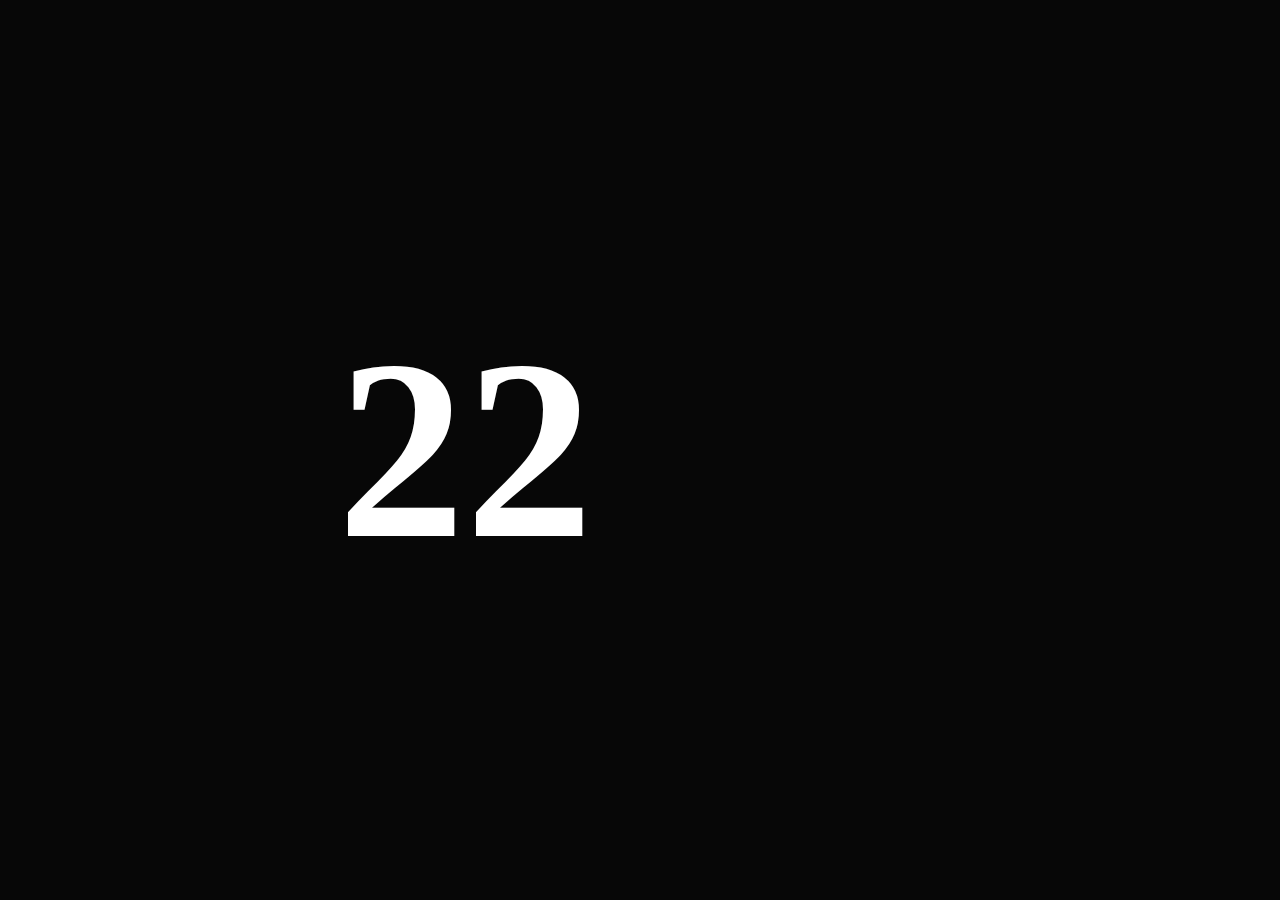
<file: Compteur/index.html>
<!DOCTYPE html>
<html lang="fr">
<head>
    <meta charset="UTF-8">
    <meta http-equiv="X-UA-Compatible" content="IE=edge">
    <meta name="viewport" content="width=device-width, initial-scale=1.0">
    <title>Compteur</title>
    <link rel="stylesheet" href="style.css">
</head>
<body>
    <div class="preloader">
        <div class="counter">0</div>
        <p class="text-counter">C'est la moyenne de féminicide en France depuis 2016 
    </div>
    <script src="https://code.jquery.com/jquery-3.4.1.min.js"></script>
    <script type="text/javascript"></script>
    <script src="script.js"></script>
</body>
</html>
</file>
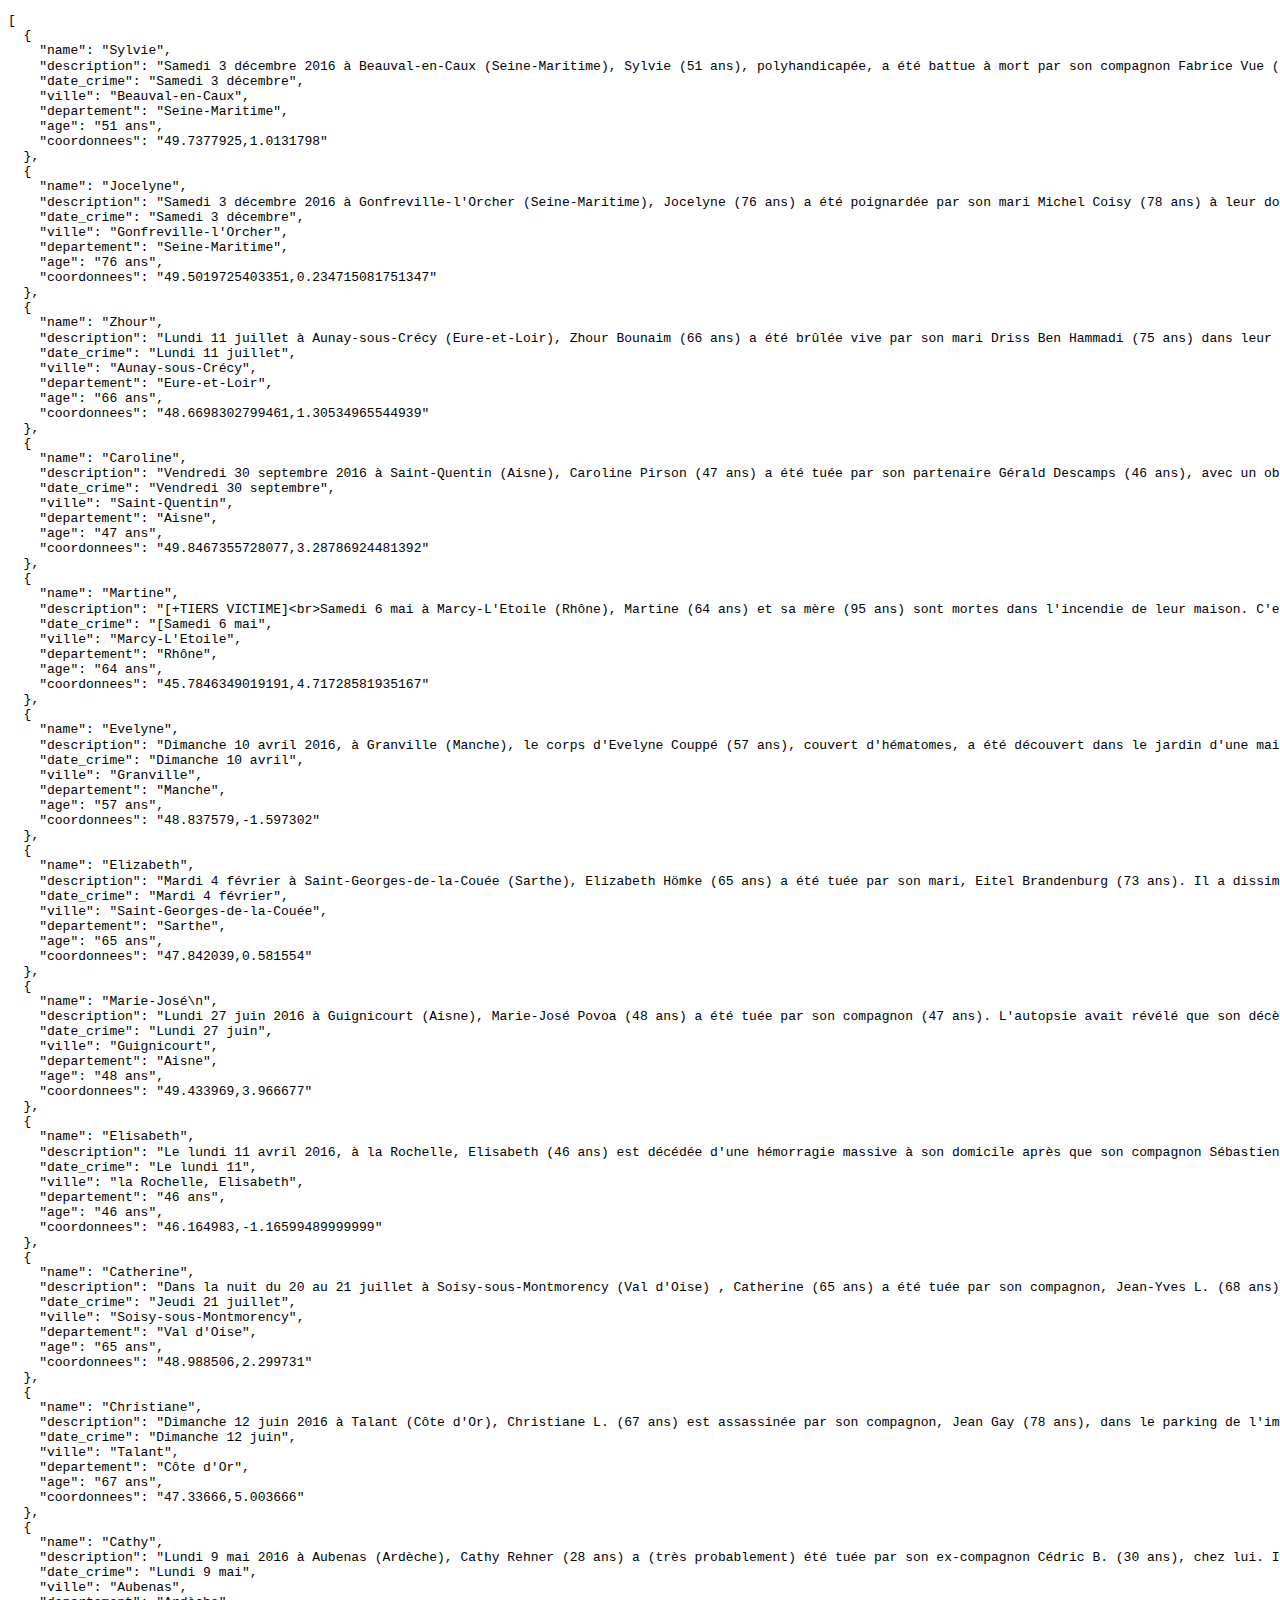
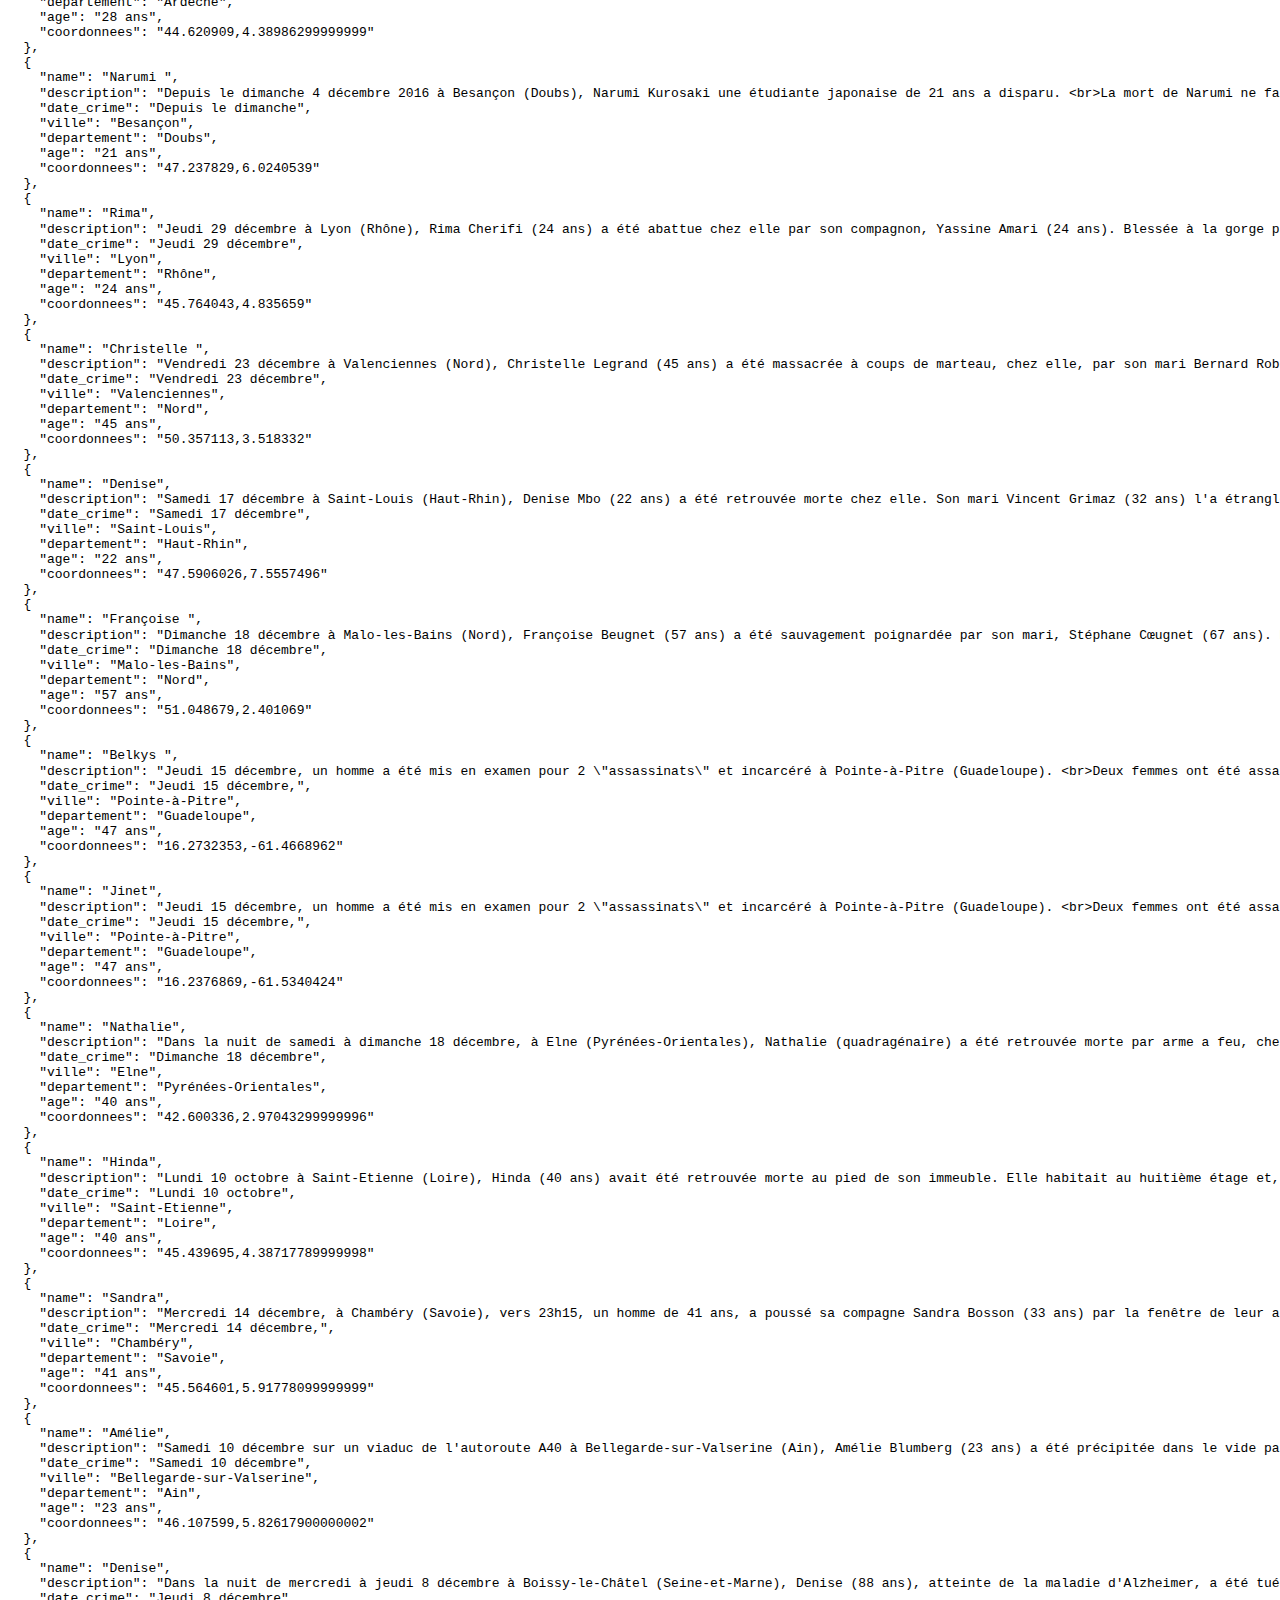
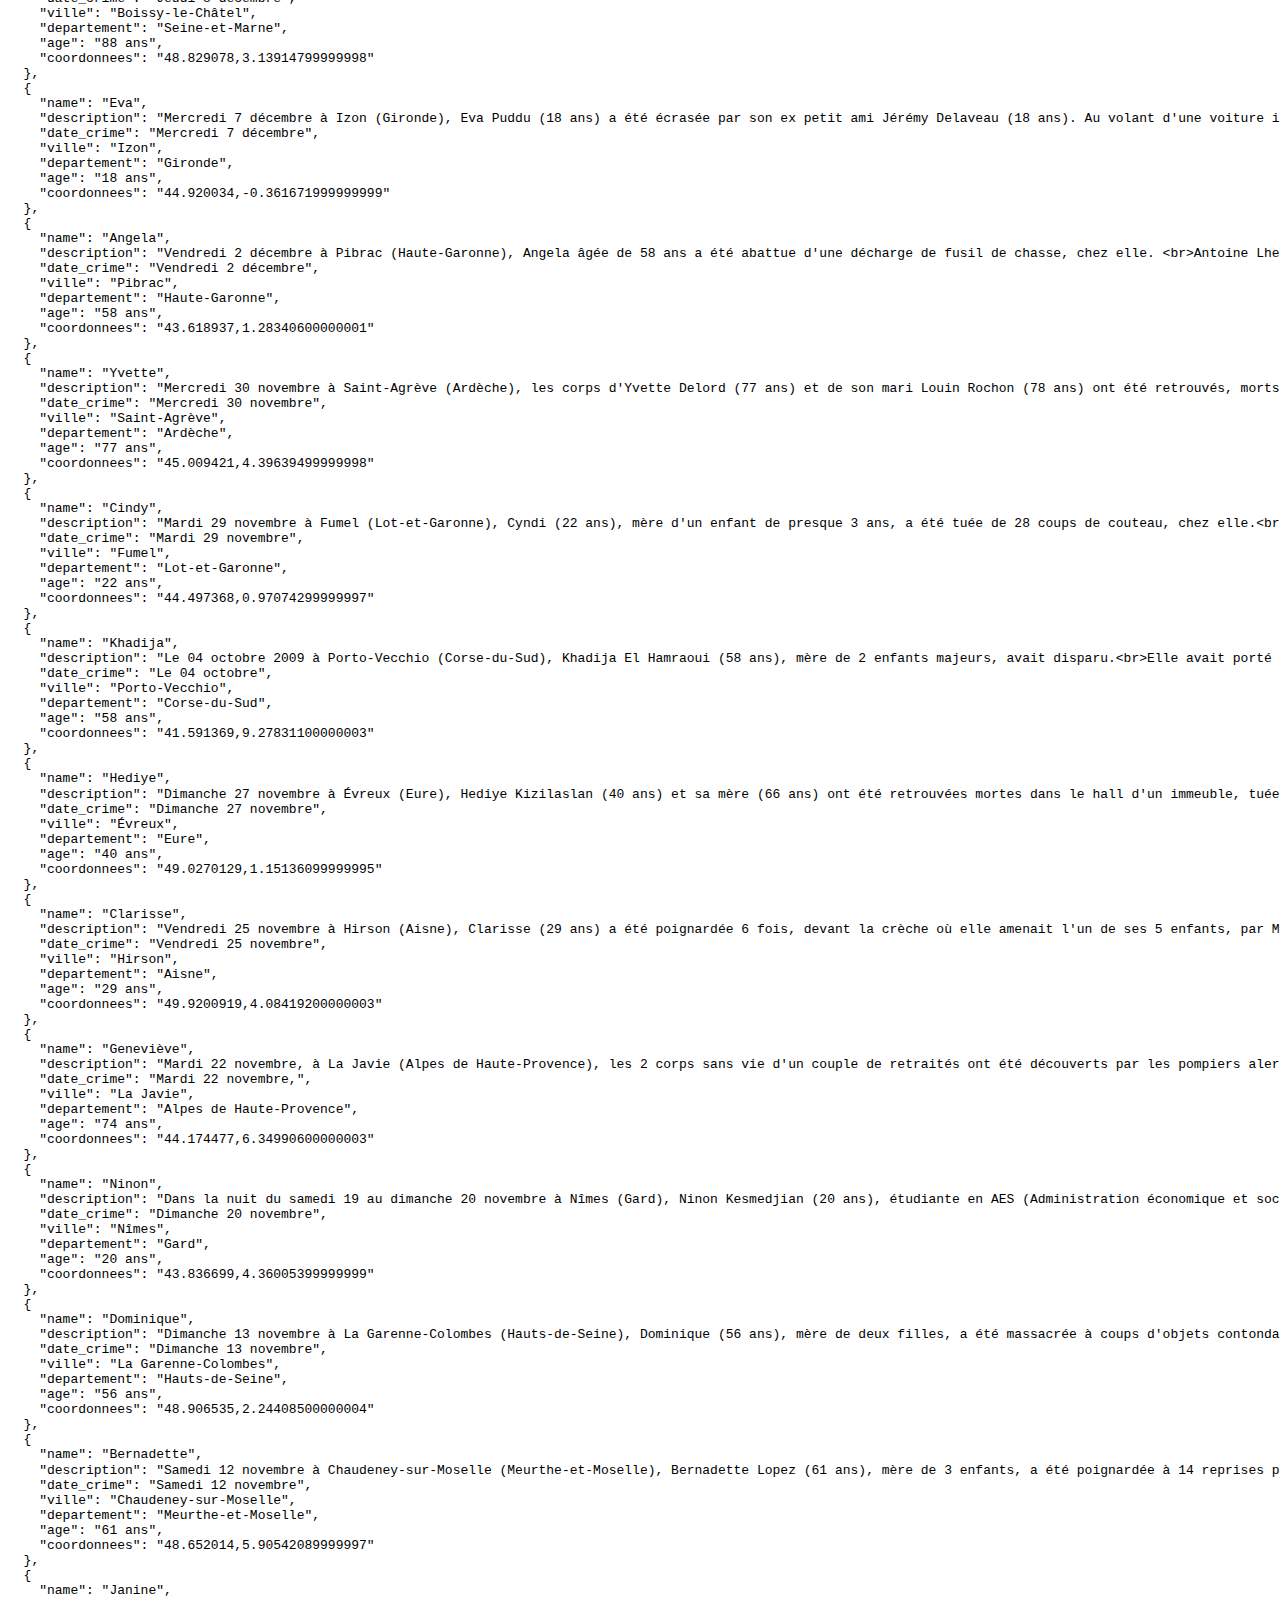
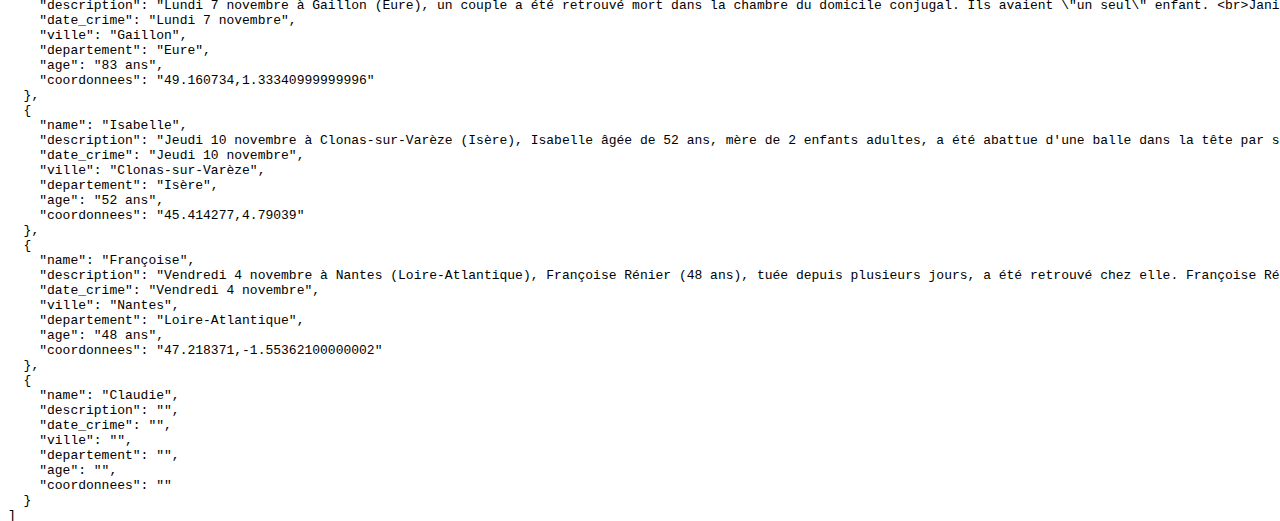
<file: data_JSON/transform.html>
<!DOCTYPE html>
<html lang="fr">

<head>
    <meta charset="UTF-8">
    <meta http-equiv="X-UA-Compatible" content="IE=edge">
    <meta name="viewport" content="width=device-width, initial-scale=1.0">
    <title>Document</title>
</head>

<body>

    <pre></pre>

    <script>
        const datapourries = [{
            "name": "Sylvie",
            "description": "Samedi 3 décembre 2016 à Beauval-en-Caux (Seine-Maritime), Sylvie (51 ans), polyhandicapée, a été battue à mort par son compagnon Fabrice Vue (51 ans) à leur domicile. Grièvement blessée, elle a été transportée à l'hôpital où elle est décédée quelques jours plus tard. L'homme a été interpellé et placé en détention provisoire pendant 1 an SEULEMENT.<br>À l'époque aucun journal n'en a parlé, ni le procureur ! Combien de féminicides par compagnons ou ex sont ainsi minimisés et même cachés ? Combien de femmes sacrifiées dont on ne parlera peut-être jamais ? 😭 #OMERTA<br>Nous découvrons ce #féminicide par compagnon aujourd'hui, mercredi 27 avril 2022, dans la presse car le procès de Fabrice Vue, son meurtrier, a commencé devant la cour criminelle de Seine-Maritime à Rouen.Il comparaît LIBRE pour \"Violences volontaires ayant entraîné la mort sans intention de la donner\" 🤬🤬 Et malheureusement aucune partie civile n'est présente pour défendre la mémoire de Sylvie. <br>Nous rappelons que ni le handicap, l'âge ou la maladie ne sont des justifications à ce geste, il n'y ni amour ni compassion ! Il aurait pu placer Sylvie ou demander de l'aide si elle était \"trop difficile à gérer\" comme il s'en défend mais non, il a préféré la fracasser à coups de poing !Encore une fois, c'est un #crimedepossession où un homme s'octroie un droit de vie et de mort sur sa compagne !<br>Le 29 avril 2022, bien que Fabrice Vue soit reconnu COUPABLE du #féminicide de Sylvie, malgré les 12 ans de prison requis, il est condamné à 18 mois de prison ferme, qu'il a déjà effectués, le meurtrier échappe donc à la sanction 🤮 avec la bénédiction de la #JusticePatriarcale <br> <br>Post FB : https://www.facebook.com/1254619207882437/posts/5466430486701267<br>Article de presse : https://www.paris-normandie.fr/id301316/article/2022-04-27/accuse-davoir-tue-lamour-de-sa-vie-une-femme-tres-diminuee-quil-protegeait",
            "coordinates": "1.0131798,49.7377925",
            "date_crime": "Samedi 3 décembre",
            "ville": "Beauval-en-Caux",
            "departement": "Seine-Maritime",
            "age": "51 ans"
        }, {
            "name": "Jocelyne",
            "description": "Samedi 3 décembre 2016 à Gonfreville-l'Orcher (Seine-Maritime), Jocelyne (76 ans) a été poignardée par son mari Michel Coisy (78 ans) à leur domicile. Il a ensuite tenté de se suicider. La victime, quant à elle, décèdera environ 1 mois plus tard à l'hôpital où elle était en soins depuis cette tentative de #féminicide.<br><br>C'est le mari qui a prévenu les secours après avoir repris connaissance, la victime gisait grièvement blessée à ses côtés. <br>Mis en examen pour tentative de meurtre, il justifiera son geste parce que sa femme était malade d'Alzheimer 😡 Écroué pendant 15 jours, il sera finalement remis en liberté dans l'attente de son procès pendant que la victime agonisait à l'hôpital #JusticeLaxiste <br>Elle est décédée peu de temps après sans que l'on connaisse la date ou les détails #OMERTA<br><br>Non Paris-Normandie, cette dame n'est sûrement pas morte de la maladie d'Alzheimer mais bien des conséquences de cette tentative de féminicide. Alzheimer est une maladie neurodégénérative qui entraîne des complications énormes dans le quotidien de la patiente mais on ne meurt pas directement de cette maladie ! #pressecomplice <br>Et pour rappel, l'âge, la maladie, la dépression ne justifient pas un tel geste ! C'est un #crimedepossession où un homme s'octroie un droit de vie et de mort sur sa compagne.<br><br>À l'époque, aucun article n'avait évoqué le décès de cette femme, aujourd'hui nous découvrons son histoire à travers le procès de son mari qui s'est ouvert devant la cour d'assises de Rouen pour tentative de meurtre.<br>Vendredi 22 avril 2021, Michel Coisy a été condamné à SEULEMENT 4 ANS AVEC SURSIS 😡<br><br>Elle était mère de plusieurs enfants.<br><br>Post FB :<br>https://www.facebook.com/1254619207882437/posts/4286597694684558/<br><br>Presse :<br>https://www.paris-normandie.fr/id185049/article/2021-04-20/un-octogenaire-devant-les-assises-de-la-seine-maritime-quatre-ans-apres-avoir",
            "coordinates": "0.234715081751347,49.5019725403351",
            "date_crime": "Samedi 3 décembre",
            "ville": "Gonfreville-l'Orcher",
            "departement": "Seine-Maritime",
            "age": "76 ans"
        }, {
            "name": "Zhour",
            "description": "Lundi 11 juillet à Aunay-sous-Crécy (Eure-et-Loir), Zhour Bounaim (66 ans) a été brûlée vive par son mari Driss Ben Hammadi (75 ans) dans leur pavillon. <br><br>L'homme avait tenté de faire passer l'incendie pour un accident, suite à une fuite de gaz.<br>Mais des traces d'hydrocarbures ont été decouvertes sur le corps carbonisée de la victime et également sur son fauteuil roulant. <br>Zhour était handicapée par une sclérose en plaques. Elle avait appelé en vain à l'aide avant de succomber, selon les voisins, pendant que son mari attendait tranquillement dehors les pompiers.<br><br>Après une enquête approfondie, les explications du mari n'ont pas convaincu les gendarmes et le parquet, d'autant qu'il a changé plusieurs fois de scénarios. Il a été mis en examen pour assassinat.<br><br>Aucune information n'ayant filtré dans la presse et en l'absence de communication du procureur, ce féminicide était, à l'époque, passé sous silence 😡 #OMERTA<br><br>Mardi 8 novembre 2020, le procès de Driss Ben Hammadi s'est ouvert devant la cour d'assises d'Eure-et-Loir. Il encourt la réclusion criminelle à perpétuité.<br><br>Le 11 décembre 2020, il a été condamné à 25 ans de prison.<br><br>Zhour était mère de 5 enfants qui se sont portés parties civiles.<br><br>Post FB : https://www.facebook.com/1254619207882437/posts/3910442242300107/<br><br>https://www.lechorepublicain.fr/chartres-28000/actualites/cour-d-assises-d-eure-et-loir-un-septuagenaire-suspecte-davoir-assassine-son-epouse_13888737/#refresh",
            "coordinates": "1.30534965544939,48.6698302799461",
            "date_crime": "Lundi 11 juillet",
            "ville": "Aunay-sous-Crécy",
            "departement": "Eure-et-Loir",
            "age": "66 ans"
        }, {
            "name": "Caroline",
            "description": "Vendredi 30 septembre 2016 à Saint-Quentin (Aisne), Caroline Pirson (47 ans) a été tuée par son partenaire Gérald Descamps (46 ans), avec un objet pointu, dans son appartement.<br>C'est le père de la victime, inquiet de ne pas avoir de nouvelles, qui a fait la macabre découverte. Caroline présentait plus de 16 plaies sur la tête et un sac poubelle avait été placé sur son visage. Les éclaboussures de sang et le désordre dans l'appartement indiquaient clairement une lutte, confirmée par la suite par une voisine qui a entendu des cris vers 22h30. Moins de 15 minutes après ces hurlements, la carte bancaire de la victime était utilisée à plusieurs reprises dans des distributeurs de la ville.<br>Rapidement, l'enquête s'est orientée vers les relations intimes de Caroline et un de ses amants, Gérald Descamps est devenu un suspect. Son ADN a été retrouvé sur la carte bancaire de la victime, avalée dans un distributeur, et il y avait des traces de son sperme sur un plaid de la jeune femme.<br>Après avoir longtemps nié les faits et changé de version, Gérald Descamps a fini par reconnaître la relation sexuelle avec la victime le soir du crime mais a continué de nier le #féminicide de Caroline.<br>Mercredi 18 novembre 2020, ses explications n'ont pas convaincu les jurés de la cour d'assises de l'Aisne, il a été condamné à 20 ans de prison.<br>Lundi 22 novembre 2021, s'ouvre le procès en appel aux assises. Suite à un problème de compréhension entre les témoins et les interprètes le procès a été reporté.<br>Lundi 25 avril 2022, le procès en appel de Gérald Descamps s'est ouvert devant la cour d'assises. Lundi 2 mai 2022, à l'issue de 6 jours d'audience, il a été condamné à 18 ans de prison. Plusieurs de ses ex-compagnes sont venues témoigner de sa violence, l'une d'elle ayant été blessée à la gorge avec un couteau, une autre également menacée toujours avec un couteau.<br><br>Post FB :<br>https://www.facebook.com/feminicide/posts/3856054884405510<br><br>Presse :<br>https://www.ouest-france.fr/hauts-de-france/aisne/aisne-coupable-d-avoir-tue-sa-maitresse-un-homme-condamne-a-20-ans-de-prison-7057001",
            "coordinates": "3.28786924481392,49.8467355728077",
            "date_crime": "Vendredi 30 septembre",
            "ville": "Saint-Quentin",
            "departement": "Aisne",
            "age": "47 ans"
        }, {
            "name": "Martine",
            "description": "[+TIERS VICTIME]<br>Samedi 6 mai à Marcy-L'Etoile (Rhône), Martine (64 ans) et sa mère (95 ans) sont mortes dans l'incendie de leur maison. C'est le mari Maurice (74 ans) de la première qui a mis volontairement le feu dans plusieurs pièces de la maison.<br>Les autopsies ont montré que l'épouse avait reçu des coups à la tête et que l'homme s'était ouvert les veines pour tenter de se suicider 😡<br>Ils sont tous les 3 morts par axphysie. La maison était verrouillée, les 2 femmes n'ont pas pu s'enfuir 🤬<br>Considérés au départ comme un incendie accidentel, les faits ont été requalifiés deux mois après en DOUBLE HOMICIDE VOLONTAIRE SUIVI D'UN SUICIDE #féminicide <br><br>Malgré un suivi extrêmement minutieux des articles de presse, nous n'avions pas eu connaissance avant de ce double féminicide, paru uniquement dans la presse locale 🙄 combien de féminicides par compagnons ou ex sont ainsi minimisés et même cachés ? Combien de femmes sacrifiés dont on ne parlera peut-être jamais ? 😭 #OMERTA<br><br>Post FB :<br>https://www.facebook.com/feminicide/posts/3372978512713152<br><br>Presse:<br>https://www.lyonmag.com/article/82207/incendie-mortel-a-marcy-l-etoile-l-enquete-s-oriente-vers-un-homicide-volontaire",
            "coordinates": "4.71728581935167,45.7846349019191",
            "date_crime": "[Samedi 6 mai",
            "ville": "Marcy-L'Etoile",
            "departement": "Rhône",
            "age": "64 ans"
        }, {
            "name": "Evelyne",
            "description": "Dimanche 10 avril 2016, à Granville (Manche), le corps d'Evelyne Couppé (57 ans), couvert d'hématomes, a été découvert dans le jardin d'une maison abandonnée. Le même jour, un homme Raphaël Laloe (34 ans) s'est présenté au commissariat, reconnaissant être en couple avec la victime depuis quelques semaines et ayant eu un rapport sexuel sado-masochiste avec elle la veille des faits.<br>Invoquant \"le jeu sexuel qui aurait mal tourné\", il n'a pas convaincu le procureur qui a décidé de le poursuivre en assises, d'autant que le rapport d'autopsie de la victime est édifiant : 7 côtes cassées, traumatisme crânien et violences sexuelles 🤬<br>Le 14 juin 2016, un second homme, Mike, a aussi été interpellé et écroué pour avoir également participé au meurtre.<br>Ils ont tous les 2 été mis en examen et écroués pour homicide volontaire avec circonstances aggravantes, actes de TORTURE ET BARBARIE ils encourent tous les deux 30 ans de prison.<br><br>Les 2 hommes âgés désormais de 38 et 44 ans, Raphaël Laloe et Mickaël Basley, comparaissent jusqu'au 26 juin 2020 devant la cour d'assises de la Manche pour actes de torture et de barbarie ayant entraîné la mort d'Evelyne Couppé sans l'intention de la donner 😡<br><br>A l'issu du procès, Mike est condamné à 24 ans de réclusion criminelle assortie d’une mesure de sûreté de dix-huit ans. Raphaël écope quant à lui d'une peine d'emprisonnement de 15 ans. La cour a également assorti leurs peines de cinq ans d’astreinte à un suivi socio-judiciaire avec injonction de soins, obligation d’indemniser les parties civiles, de fixer sa résidence en lieu déterminé, et interdiction de se voir tous les deux.<br><br>Jeudi 15 avril 2021, le procès en appel de Mike s'ouvre devant la cour d'assises du Calvados. Convaincus de sa culpabilité, les jurés ont condamné Mickaël Basley à 30 ans de prison dont 18 ans de sûreté lundi 19 avril 2021.<br><br>Post FB : https://www.facebook.com/feminicide/posts/2993725460638461<br>Presse : https://www.lamanchelibre.fr/amp-172839-50218-meurtre-a-granville-de-multiples-sevices-et-violences-sexuelles.html",
            "coordinates": "-1.597302,48.837579",
            "date_crime": "Dimanche 10 avril",
            "ville": "Granville",
            "departement": "Manche",
            "age": "57 ans"
        }, {
            "name": "Elizabeth",
            "description": "Mardi 4 février à Saint-Georges-de-la-Couée (Sarthe), Elizabeth Hömke (65 ans) a été tuée par son mari, Eitel Brandenburg (73 ans). Il a dissimulé le corps de sa femme puis il s'est suicidé. La maison du couple a été retrouvée incendiée et le corps du mari a été découvert le lendemain à côté d'une carabine. <br>A l'époque, les amies d'Elizabeth avaient fait part de leurs soupçons aux enquêteurs : Elizabeth n'aurait jamais pu partir comme ça, son mari était décrit comme possessif et caractériel, les disputes étaient fréquentes. Pourtant la justice a d'abord pensé qu'Elizabeth avait tué son mari et pris la fuite en Allemagne 🤬🤬🤬<br>Désormais, les enquêteurs sont persuadés qu'il s'agissait d'un féminicide suivi d'un suicide du mari mais depuis presque 4 ans, la dépouille d'Elizabeth reste introuvable.<br>Elle était mère d'un garçon et une fille, nés d'une précédente union.",
            "coordinates": "0.581554,47.842039",
            "date_crime": "Mardi 4 février",
            "ville": "Saint-Georges-de-la-Couée",
            "departement": "Sarthe",
            "age": "65 ans"
        }, {
            "name": "Marie-José\n",
            "description": "Lundi 27 juin 2016 à Guignicourt (Aisne), Marie-José Povoa (48 ans) a été tuée par son compagnon (47 ans). L'autopsie avait révélé que son décès faisait suite à \"une compression cervicale\", alors que l'hypothèse d'un suicide avait été avancée.Son compagnon Sébastien Bonnet n'a été placé en garde à vue qu'un mois après le crime puis mis en examen pour meurtre aggravé.<br>Il était récidiviste. En décembre 2016, le tribunal de Laon le condamnait pour violences conjugales sur Marie-José commises de janvier à avril 2016, soit deux mois avant sa mort. Quid de la condamnation ?<br>Quelques heures encore avant son meurtre, elle postait un message sur facebook, toujours visible où elle dénonçait le mépris de la gendarmerie. \"Mesdames, je viens d appeler la gendarmerie a 23h ce soir , pour porter plainte pour violence conjugale\", écrivait-elle. \"Ce soir il m a violentė, j espérai trouver réconfort en la gendarmerie nationale!! Mais non, mes dames, sachez que si vous n'avez pas de marques visibles de violence, on ne vous croit pas!!! Les gendarmes sont donc reparti en me laissant seule avec un homme violent et ivre\".<br>Lundi 27 juin 2022, le procès de Sébastien Bonnet s'est ouvert devant la cour d'assises de l'Aisne, pour le féminicide de sa compagne Marie-José Povoa. Il encourt la réclusion criminelle à perpétuité <br>Post FB : https://www.facebook.com/feminicide/posts/2810823698928639   <br>Presse : https://www.lunion.fr/art/29081/article/2017-05-04/le-point-sur-l-enquete-apres-le-meurtre-presume-de-marie-jose-povoa-guignicourt",
            "coordinates": "3.966677,49.433969",
            "date_crime": "Lundi 27 juin",
            "ville": "Guignicourt",
            "departement": "Aisne",
            "age": "48 ans"
        }, {
            "name": "Elisabeth",
            "description": "Le lundi 11 avril 2016, à la Rochelle, Elisabeth (46 ans) est décédée d'une hémorragie massive à son domicile après que son compagnon Sébastien Morrot (42 ans) l'ai violé<br>Invoquant \"le jeu sexuel qui aurait mal tourné\", il n'a pas convaincu le procureur qui a décidé de le poursuivre aux Assises, d'autant plus que la soeur et l'ex-compagnon de la victime ont témoigné des violences conjugales que lui faisait surbir Sébastien Morrot.<br>Jeudi 19 septembre 2019, la Cour d'Assises de Charente-Maritime l'a condamné à 20 ans de prison pour actes de torture ou de barbarie ayant entraîné la mort sans intention de la donner 😡   <br>Il a finalement été condamné en appel à 25 ans de détention.<br><br>Post FB : https://www.facebook.com/feminicide/posts/2755295614481448   Presse : https://www.sudouest.fr/2019/09/19/assises-de-la-charente-maritime-le-jeu-sexuel-avait-vire-au-drame-6584142-1531.php?fbclid=IwAR3feNpKK2uu0aBTZiVEX_s083hIYX-cMk1ybOq6v_YcIy6lVXZjnPGNYNs",
            "coordinates": "-1.16599489999999,46.164983",
            "date_crime": "Le lundi 11",
            "ville": "la Rochelle, Elisabeth",
            "departement": "46 ans",
            "age": "46 ans"
        }, {
            "name": "Catherine",
            "description": "Dans la nuit du 20 au 21 juillet à Soisy-sous-Montmorency (Val d'Oise) , Catherine (65 ans) a été tuée par son compagnon, Jean-Yves L. (68 ans).  Il lui a asséné 2 coups de couteau au coeur. Il a lui même prévenu les secours. Elle voulait le quitter.<br>Elle était mère de 2 filles nées d'une précédente relation.<br>Le 14 mars 2019, il a été condamné à 25 ans de prison par la cour d'assises.<br><br>http://www.leparisien.fr/espace-premium/val-d-oise-95/l-ex-epouse-du-maire-tuee-a-l-arme-blanche-22-07-2016-5986117.php<br><br>Procès en Assises , mars 2019<br>http://www.leparisien.fr/val-d-oise-95/soisy-sous-montmorency-juge-pour-l-assassinat-de-l-ex-epouse-du-maire-11-03-2019-8029503.php<br><br>http://www.leparisien.fr/val-d-oise-95/assises-du-val-d-oise-je-n-avais-pas-decide-de-la-tuer-12-03-2019-8030190.php?fbclid=IwAR1ULWkCdxixnkBaff445tuadAe1Qfrj3Znh7EOOmaQtdyn1ko0G-vAnSsM",
            "coordinates": "2.299731,48.988506",
            "date_crime": "Jeudi 21 juillet",
            "ville": "Soisy-sous-Montmorency",
            "departement": "Val d'Oise",
            "age": "65 ans"
        }, {
            "name": "Christiane",
            "description": "Dimanche 12 juin 2016 à Talant (Côte d'Or), Christiane L. (67 ans) est assassinée par son compagnon, Jean Gay (78 ans), dans le parking de l'immeuble de la victime avec laquelle il avait une relation. Il avait une arme tranchante et un objet contondant et l'a blessée à plusieurs reprises. Elle est morte une heure après l'arrivée des secours.<br>Le meurtrier a avancé un prêt d'argent non remboursé pour expliquer que la dispute a tourné au crime.<br>Le procès aux assises s'est ouvert le 24 janvier 2019, il a été condamné à SEULEMENT 15 ans de prison pour un meutre PRÉMÉDITÉ !<br>https://www.bienpublic.com/cote-d-or/2019/01/24/assassinat-dans-un-parking-souterrain-a-talant-debut-du-proces-ce-jeudi?fbclid=IwAR29gCFjT7E5XShdRfuNnDDwzN7c97eE-UrOwrvJKCYk8MxYuxQXq8x9yZA<br>Post FB<br>https://www.facebook.com/feminicide/posts/2348890805121933",
            "coordinates": "5.003666,47.33666",
            "date_crime": "Dimanche 12 juin",
            "ville": "Talant",
            "departement": "Côte d'Or",
            "age": "67 ans"
        }, {
            "name": "Cathy",
            "description": "Lundi 9 mai 2016 à Aubenas (Ardèche), Cathy Rehner (28 ans) a (très probablement) été tuée par son ex-compagnon Cédric B. (30 ans), chez lui. Il a enterré son corps en forêt et fait croire à une disparition durant 2 années.<br>Le 12 mai 2016 sa famille avait signalé sa disparition à la gendarmerie.<br>En octobre 2016, une information judiciaire a été ouverte, par un juge d’instruction de Privas, pour \"disparition inquiétante\", et confiée à la brigade de recherches de Largentière.<br>Puis une autre en août 2017, par un juge de Privas également, qui a mené des fouilles infructueuses chez le compagnon.<br>ENFIN en 2018, une nouvelle information judiciaire est cette fois ouverte auprès d'un juge d'instruction du pôle criminel d'Avignon. <br>Lundi 28 mai, suite à de minutieux recoupements, et des versions contradictoires, une opération judiciaire a été menée. 5 personnes ont été mises en garde à vue dont le compagnon qui a fini par avouer avoir déplacé et enterré le corps de Cathy. Il nie toujours l'avoir tuée, et prétend l'avoir retrouvée morte au matin. Les 4 autres personnes ont été libérées.<br><br>Post FB :<br>https://www.facebook.com/feminicide/posts/1996386660372351<br><br>https://www.ledauphine.com/ardeche/2018/06/01/disparition-de-cathy-rehner-l-ex-compagnon-mis-en-examen-un-corps-retrouve-ardeche",
            "coordinates": "4.38986299999999,44.620909",
            "date_crime": "Lundi 9 mai",
            "ville": "Aubenas",
            "departement": "Ardèche",
            "age": "28 ans"
        }, {
            "name": "Narumi ",
            "description": "Depuis le dimanche 4 décembre 2016 à Besançon (Doubs), Narumi Kurosaki une étudiante japonaise de 21 ans a disparu. <br>La mort de Narumi ne fait aucun doute pour les enquêteurs et le Parquet. Son corps n'a pas été retrouvé.<br>L'enquête ouverte pour « enlèvement, séquestration et détention arbitraire » a été requalifiée en « assassinat »<br>Son ex petit-ami, Nicolas Zepeda Contreras (26 ans), est le principal suspect. Après sa fuite hors de France vers le Chili son pays d'origine, un mandat d’arrêt international a été émis.<br>La fin des recherches pour retrouver le corps de Narumi est signifiée en juin 2018.<br>Le 10 octobre 2019, le procureur de la République à Besançon, Etienne Manteaux, a annoncé que l’enquête sur cette affaire était « close » et que les « trente-quatre mois d’investigations » justifiaient « la demande d’extradition de Nicolas Zepeda pour qu’il comparaisse devant la cour d’assises de Besançon pour l’assassinat de Narumi Kurosaki. <br>Le 22 janvier 2020, la justice chilienne a examiné cette demande d'extradition.<br>Reportée, l'audience d'extradition aura lieu le 12 février 2020. <br>Le 12 février 2020, l'audience est à nouveau reportée au 5 mars 2020 🤬<br>Jeudi 2 avril 2020, la justice chilienne a ENFIN donné son feu vert pour l'extradition de Nicolas Zepeda. Il a fait appel.<br>Victoire pour la famille et les proches de Narumi : La Cour suprême du Chili a confirmé ce lundi 18 mai 2020 l'extradition vers la France de Nicolas Zepeda Contreras 💪<br>Il sera extradé en France le 23 juillet 2020.<br>Lundi 18 janvier 2021, le procureur de Besançon a requis le renvoi de Nicolas Zepeda devant la cour d’assises du Doubs pour l’assassinat de Narumi Kurosaki.<br>Nicolas Zepeda a interjeté appel de l’ordonnance de mise en accusation. Cet appel sera examiné le 1er avril 2021.<br>Mercredi 19 mai 2021, La chambre d'instruction a rejeté l'appel interjeté par ses avocats, estimant que les charges retenues contre Nicolas Zepeda étaient suffisantes pour le renvoyer devant les assises. Le procès devrait avoir lieu à la fin de l'année 2021.<br>Son procès devant la cour d’Assises du Doubs est prévu du 29 mars au 13 avril 2022.<br>Nicolas Zepeda avait fait une nouvelle demande de remise en liberté, qui a heureusement été rejetée le 2 février 2022.<br>Mardi 12 avril 2022, Nicolas Zepeda a été condamné à 28 ans de prison pour l'assassinat de Narumi Kurosaki. Dès le lendemain, il a fait appel de sa condamnation.<br>Ce procès en appel devrait se tenir durant le premier semestre 2023 au Palais de Justice de Vesoul (Haute-Saône).<br> <br>Post FB :<br>https://www.facebook.com/feminicide/posts/1416353248375698<br><br>http://www.estrepublicain.fr/edition-de-besancon/2016/12/29/assassinat-presume-de-narumi-a-besancon-la-piste-chilienne-prend-forme<br>et<br>http://www.estrepublicain.fr/edition-de-besancon/2016/12/29/affaire-narumi-le-parquet-requalifie-en-assassinat-et-prone-la-patience<br><br>https://www.ouest-france.fr/societe/faits-divers/etudiante-japonaise-disparue-besancon-en-2016-le-suspect-entendu-au-chili-cette-semaine-6309373<br><br>http://www.estrepublicain.fr/edition-de-besancon/2016/12/29/affaire-narumi-le-parquet-requalifie-en-assassinat-et-prone-la-patience<br>https://www.estrepublicain.fr/edition-de-besancon/2019/04/17/disparition-de-narumi-kurosaki-devant-touts-les-medias-reunis-a-santiago-le-procureur-de-besancon-salue-la-cooperation-judiciaire-du-chili-a-la-veille-de-l-interrogatoire-de-nicolas-zepeda-contreras",
            "coordinates": "6.0240539,47.237829",
            "date_crime": "Depuis le dimanche",
            "ville": "Besançon",
            "departement": "Doubs",
            "age": "21 ans"
        }, {
            "name": "Rima",
            "description": "Jeudi 29 décembre à Lyon (Rhône), Rima Cherifi (24 ans) a été abattue chez elle par son compagnon, Yassine Amari (24 ans). Blessée à la gorge par un tir de pistolet 7.65, elle est morte avant l'arrivée des secours. <br>Le crime a eu lieu alors que ses 2 enfants, âgés de 5 ans et 18 mois, dormaient dans l'appartement. <br>Défavorablement connu des services de police, sorti de détention deux jours avant, il affirme avoir tiré par accident !<br> Les voisins témoignent de disputes récurrentes.<br>3 semaines avant son procès aux assises, Yassine Amari s'est évadé pendant une sortie médicale, une évasion bien préparée semble-t-il, d'après Le Dauphiné du 29 mai 2019.<br>Jeudi 19 décembre 2019, Yassine Amari a été retrouvé et arrêté près de Marseille. Depuis, il est incarcéré à la prison des Beaumettes. <br>Condamné pendant sa fuite à 20 ans de prison, il a fait appel, il sera donc rejugé par la Cour d'Assises.<br><br>Mercredi 30 septembre 2020, le procès en appel de Yassine Amari s'est ouvert devant la cour d'assises de Lyon. A l'issue des 2 jours d'audience, il a été condamné à SEULEMENT 17 ans de prison soit 3 ans de moins que la peine initiale malgré sa cavale de 7 mois 🤬🤮<br><br>Post FB :<br>https://www.facebook.com/feminicide/posts/1415249901819366<br>Presse :<br>http://www.europe1.fr/faits-divers/drame-familial-une-femme-tuee-par-son-conjoint-a-lyon-2938265 ",
            "coordinates": "4.835659,45.764043",
            "date_crime": "Jeudi 29 décembre",
            "ville": "Lyon",
            "departement": "Rhône",
            "age": "24 ans"
        }, {
            "name": "Christelle ",
            "description": "Vendredi 23 décembre à Valenciennes (Nord), Christelle Legrand (45 ans) a été massacrée à coups de marteau, chez elle, par son mari Bernard Robert. Son fils et la police l'on découverte gisante dans la cave. Elle est décédée peu de temps après son hospitalisation. Elle était mère de 6 enfants dont 3 mineurs...<br>Elle avait décidé de le quitter, il ne l'a pas supporté.<br>Multi récidiviste de délits routiers liés à l’alcool (permis retiré en Novembre 2014), le journaleux présente son \"intempérance\" presque comme une circonstance atténuante, et le fait qu'elle le quitte comme l'élément déclenchant.<br><br>Vendredi 25 septembre 2020, le procès de Bernard Robert s'est ouvert devant la cour d'assises de Douai. Au terme de 3 jours d'audience, il a été condamné à la réclusion criminelle à perpétuité, 30 ans de prison.<br>Il a fait appel.<br>Le procès en appel se tiendra à partir du 26 avril 2022 à Saint Omer.<br><br>Post FB :<br>https://www.facebook.com/feminicide/posts/1407732709237752<br><br>Presse;<br>http://www.lavoixdunord.fr/94301/article/2016-12-23/une-femme-tuee-d-un-coup-de-marteau-le-mari-se-rend-la-police",
            "coordinates": "3.518332,50.357113",
            "date_crime": "Vendredi 23 décembre",
            "ville": "Valenciennes",
            "departement": "Nord",
            "age": "45 ans"
        }, {
            "name": "Denise",
            "description": "Samedi 17 décembre à Saint-Louis (Haut-Rhin), Denise Mbo (22 ans) a été retrouvée morte chez elle. Son mari Vincent Grimaz (32 ans) l'a étranglée puis s'est pendu avec un même câble. Elle était maman d'un petit garçon de 4 ans, absent au moment des faits.<br><br>Post FB :<br>https://www.facebook.com/feminicide/posts/1400994583244898<br><br>https://www.francebleu.fr/infos/faits-divers-justice/saint-louis-un-couple-retrouve-mort-son-domicile-1482166913",
            "coordinates": "7.5557496,47.5906026",
            "date_crime": "Samedi 17 décembre",
            "ville": "Saint-Louis",
            "departement": "Haut-Rhin",
            "age": "22 ans"
        }, {
            "name": "Françoise ",
            "description": "Dimanche 18 décembre à Malo-les-Bains (Nord), Françoise Beugnet (57 ans) a été sauvagement poignardée par son mari, Stéphane Cœugnet (67 ans). Elle était mère d'au moins deux enfants.<br>Il s'est ensuite auto-mutilé, hospitalisé ses jours ne sont pas en danger.<br>Il a été mis en examen pour \"meurtre sur conjoint\" et sera incarcéré à sa sortie de l’hôpital. <br>NON ce n'est pas un \"drame familial\" madame la journaleuse Giulia De Meulemeester.<br>Le 2 mai 2019, le parquet a ENFIN décidé de renvoyer Stephane Cœugnet devant les Assises pour le meurtre de sa femme Françoise.<br>Son procès se tiendra de 10 au 13 novembre 2020 à la Cour d'Assises de Douai.<br>Il a été condamné à SEULEMENT 18 ans de prison 😡<br><br>http://www.lavoixdunord.fr/91942/article/2016-12-18/drame-familial-malo-une-femme-de-57-ans-tuee-l-arme-blanche-le-mari-mis-en-cause <br><br>Post FB<br>https://www.facebook.com/feminicide/posts/1399301930080830/",
            "coordinates": "2.401069,51.048679",
            "date_crime": "Dimanche 18 décembre",
            "ville": "Malo-les-Bains",
            "departement": "Nord",
            "age": "57 ans"
        }, {
            "name": "Belkys ",
            "description": "Jeudi 15 décembre, un homme a été mis en examen pour 2 \"assassinats\" et incarcéré à Pointe-à-Pitre (Guadeloupe). <br>Deux femmes ont été assassinées par Martin Tranchot (47 ans), leur conjoint et ex-conjoint.<br>La femme disparue en décembre 2008, s'appelait Jinet Reyes, elle avait 20 ans et était dominicaine. <br>La femme disparue le 30 avril 2016 se nommait Belkys Peña de Jesus. D'origine dominicaine aussi, elle avait 44 ans. Elle a épousé le type qui l'a tuée en octobre 2015, semble-t-il. La conjointe est \"portée disparue depuis début mai\" indique Xavier Bonhomme, procureur de la République de Pointe-à-Pitre.<br>\"Une information judiciaire avait été ouverte en juillet. Des prélèvements ADN ont permis de trouver \"du sang au domicile et dans la voiture du suspect\". Les enquêteurs \"avaient rapidement \"exclu les hypothèses de suicide ou disparition volontaire\".\" <br>Le tueur se dit \"possédé par le diable depuis sa plus tendre enfance\", ajoutant que \"dès qu'il est en relation avec une femme, le diable fait tout pour les faire disparaître.\" <br>Les corps de ces deux femmes sont activement recherchés...<br><br>Lundi 12 avril 2021, le procès de Martin Tranchot s'ouvre ENFIN devant la cour d'assises de la Guadeloupe pour le double assassinat de Jinet et Belkys. Il a été condamné à 24 ans de prison.<br><br>Jeudi 31 mars 2022, Martin Tranchot a été ACQUITTÉ par la cour d'assises de Basse-Terre pour le double #féminicide de Jinet et Belkys, 114 et 115ème victimes de 2016 🤬 le parquet général avait requis 25 ans de prison ! Il est ressorti LIBRE du Tribunal 🤬 #DangerEnLiberté <br><br>Post FB :<br>https://www.facebook.com/feminicide/posts/1399198186757871<br><br>Presse :<br>http://la1ere.francetvinfo.fr/mis-examen-deux-assassinats-il-se-dit-possede-diable-426533.html<br><br>et sur la mobilisation <br>http://www.guadeloupe.franceantilles.fr/actualite/faits-divers/mobilises-pour-retrouver-belkys-pena-de-jesus-374376.php",
            "coordinates": "-61.4668962,16.2732353",
            "date_crime": "Jeudi 15 décembre,",
            "ville": "Pointe-à-Pitre",
            "departement": "Guadeloupe",
            "age": "47 ans"
        }, {
            "name": "Jinet",
            "description": "Jeudi 15 décembre, un homme a été mis en examen pour 2 \"assassinats\" et incarcéré à Pointe-à-Pitre (Guadeloupe). <br>Deux femmes ont été assassinées par Martin Tranchot (47 ans), leur conjoint et ex-conjoint.<br>La femme disparue en décembre 2008, s'appelait Jinet Reyes, elle avait 20 ans et était dominicaine. <br>La femme disparue le 30 avril 2016 se nommait Belkys Peña de Jesus. D'origine dominicaine aussi, elle avait 44 ans. Elle a épousé le type qui l'a tuée en octobre 2015, semble-t-il. La conjointe est \"portée disparue depuis début mai\" indique Xavier Bonhomme, procureur de la République de Pointe-à-Pitre.<br>\"Une information judiciaire avait été ouverte en juillet. Des prélèvements ADN ont permis de trouver \"du sang au domicile et dans la voiture du suspect\". Les enquêteurs \"avaient rapidement \"exclu les hypothèses de suicide ou disparition volontaire\".\" <br>Le tueur se dit \"possédé par le diable depuis sa plus tendre enfance\", ajoutant que \"dès qu'il est en relation avec une femme, le diable fait tout pour les faire disparaître.\" <br>Les corps de ces deux femmes sont activement recherchés...<br><br>Lundi 12 avril 2021, le procès de Martin Tranchot s'ouvre ENFIN devant la cour d'assises de la Guadeloupe pour le double assassinat de Jinet et Belkys. Il a été condamné à 24 ans de prison.<br><br>Jeudi 31 mars 2022, Martin Tranchot a été ACQUITTÉ par la cour d'assises de Basse-Terre pour le double #féminicide de Jinet et Belkys, 114 et 115ème victimes de 2016 🤬 le parquet général avait requis 25 ans de prison ! Il est ressorti LIBRE du Tribunal 🤬 #DangerEnLiberté <br><br>Post FB :<br>https://www.facebook.com/feminicide/posts/1399198186757871<br><br>Presse :<br>http://la1ere.francetvinfo.fr/mis-examen-deux-assassinats-il-se-dit-possede-diable-426533.html<br><br>et sur la mobilisation <br>http://www.guadeloupe.franceantilles.fr/actualite/faits-divers/mobilises-pour-retrouver-belkys-pena-de-jesus-374376.php",
            "coordinates": "-61.5340424,16.2376869",
            "date_crime": "Jeudi 15 décembre,",
            "ville": "Pointe-à-Pitre",
            "departement": "Guadeloupe",
            "age": "47 ans"
        }, {
            "name": "Nathalie",
            "description": "Dans la nuit de samedi à dimanche 18 décembre, à Elne (Pyrénées-Orientales), Nathalie (quadragénaire) a été retrouvée morte par arme a feu, chez elle, par son fils. Elle était mère de deux enfants adultes, grand-mère aussi... <br>Une dispute éclate à 1h du mat, le père (quinquagénaire) téléphone au fils absent, qui revient et découvre le corps de sa mère à 2h du mat. <br>Mais \"ON\" se demande si elle ne s'est pas suicidée ou s'il n'y a pas une intervention tierce...<br>Le proc ordonne une autopsie et attend d'avoir la version du mari. Tous les médias qui relaient, noient le poisson...<br>il a été hospitalisé d'office mais nous n'en serons pas plus.<br>Omerta généralisée sur ces crimes machistes.<br>http://france3-regions.francetvinfo.fr/occitanie/pyrenees-orientales/elne-homme-garde-vue-sa-femme-ete-tuee-arme-feu-1157833.html",
            "coordinates": "2.97043299999996,42.600336",
            "date_crime": "Dimanche 18 décembre",
            "ville": "Elne",
            "departement": "Pyrénées-Orientales",
            "age": "40 ans"
        }, {
            "name": "Hinda",
            "description": "Lundi 10 octobre à Saint-Etienne (Loire), Hinda (40 ans) avait été retrouvée morte au pied de son immeuble. Elle habitait au huitième étage et, au vu de son profil psychologique fragile, la thèse du suicide avait été retenue.<br>L'autopsie ayant révélé des traces de lutte et des violences sexuelles, les enquêteurs ont donc privilégié la piste du meurtre. Christian Masson 71 ans vient d'être interpellé, mis en examen pour \"viol sur personne vulnérable et homicide volontaire\" et écroué. Hinda Halaima l’avait rencontré quelques jours auparavant.<br><br>Selon le rapport d'autopsie, Hinda a été poignardée au thorax et des marques de strangulations sont présentes sur sa gorge<br><br>Lundi 1er février 2021, le procès de Christian Masson va s'ouvrir devant la cour d'assises de Saint-Etienne. Il est poursuivi pour \"tentative de meurtre et pour actes de pénétration sexuelle ayant entraîné la mort de la victime par une défenestration contemporaine du viol (!!!)\"<br><br>Christian Masson a écopé seulement de 15 ans de prison pour le \"viol ayant entraîné la mort par défenestration\" d'Hinda et le viol de son ex-épouse 😡<br><br>Post FB :<br>https://www.facebook.com/feminicide/posts/1394712847206405<br><br>Presse :<br>http://www.leprogres.fr/loire/2016/12/14/saint-etienne-le-meurtre-etait-deguise-en-suicide<br>https://www.lenouveaudetective.com/saint-etienne-suicide-etait-realite-viol-suivi-dun-meurtre/",
            "coordinates": "4.38717789999998,45.439695",
            "date_crime": "Lundi 10 octobre",
            "ville": "Saint-Etienne",
            "departement": "Loire",
            "age": "40 ans"
        }, {
            "name": "Sandra",
            "description": "Mercredi 14 décembre, à Chambéry (Savoie), vers 23h15, un homme de 41 ans, a poussé sa compagne Sandra Bosson (33 ans) par la fenêtre de leur appartement situé au deuxième étage d’un immeuble. Malgré ses cris, et appels à l'aide, ni les voisins, ni les forces de l'ordre n'ont pu intervenir à temps. Elle succombera à ses blessures.<br><br>Post FB :<br>https://www.facebook.com/feminicide/posts/1394508150560208<br><br>Presse :<br>http://www.ledauphine.com/savoie/2016/12/15/chambery-une-femme-meurt-apres-avoir-ete-jetee-par-la-fenetre-de-son-appartement",
            "coordinates": "5.91778099999999,45.564601",
            "date_crime": "Mercredi 14 décembre,",
            "ville": "Chambéry",
            "departement": "Savoie",
            "age": "41 ans"
        }, {
            "name": "Amélie",
            "description": "Samedi 10 décembre sur un viaduc de l'autoroute A40 à Bellegarde-sur-Valserine (Ain), Amélie Blumberg (23 ans) a été précipitée dans le vide par son compagnon Jamal Jammik (35 ans).<br>Victime de violences conjugales, elle s'était réfugiée dans l'Hérault après leur séparation, il y a quelques semaines. Ils remontaient vers la Franche-Comté. <br>Une dispute éclate dans la voiture, il provoque un accident avec un camion, la dispute continue au milieu de l'autoroute. Il agrippe alors sa compagne, enjambe le parapet du viaduc et les précipite dans le vide !<br>Une témoin affirme que la voiture zigzaguait sur l’autoroute depuis quelques minutes. Elle s'est arrêtée et a prévenu les secours. Elle a assisté à toute la scène.<br>http://www.lexpress.fr/actualite/societe/fait-divers/un-couple-meurt-en-tombant-d-un-viaduc-apres-une-dispute_1859275.html",
            "coordinates": "5.82617900000002,46.107599",
            "date_crime": "Samedi 10 décembre",
            "ville": "Bellegarde-sur-Valserine",
            "departement": "Ain",
            "age": "23 ans"
        }, {
            "name": "Denise",
            "description": "Dans la nuit de mercredi à jeudi 8 décembre à Boissy-le-Châtel (Seine-et-Marne), Denise (88 ans), atteinte de la maladie d'Alzheimer, a été tuée d'un coup de fusil de chasse dans la tête par son mari Raoul (90 ans). Il a tenté de se suicider en retournant l'arme sur lui. Il est blessé mais son pronostic vital n'est pas engagé. Il affirme qu'elle lui a demandé d'abréger ses souffrances...<br>Le parquet de Meaux a ouvert une enquête pour \"homicide aggravé\".<br>https://actu.fr/societe/il-tue-sa-femme-de-88-ans-atteinte-dalzheimer_7115529.html",
            "coordinates": "3.13914799999998,48.829078",
            "date_crime": "Jeudi 8 décembre",
            "ville": "Boissy-le-Châtel",
            "departement": "Seine-et-Marne",
            "age": "88 ans"
        }, {
            "name": "Eva",
            "description": "Mercredi 7 décembre à Izon (Gironde), Eva Puddu (18 ans) a été écrasée par son ex petit ami Jérémy Delaveau (18 ans). Au volant d'une voiture il l'a percutée violemment alors qu'elle marchait tranquillement. Elle est morte sur le coup.<br>Elle venait de rompre.<br><br>Lundi 22 février 2021, le procès de Jérémy s'ouvre ENFIN devant la cour d'assises de la Gironde. Il est poursuivi pour ASSASSINAT #féminicide et encourt la réclusion criminelle à perpétuité.<br><br>Reconnu coupable d'assassinat, Jérémy Delaveau a été condamné à 20 ans de prison.<br><br>Post FB :<br>https://www.facebook.com/feminicide/posts/1384146594929697<br><br>Presse :<br>http://www.sudouest.fr/2016/12/07/gironde-il-ecrase-et-tue-une-jeune-femme-3007277-2966.php.<br> ",
            "coordinates": "-0.361671999999999,44.920034",
            "date_crime": "Mercredi 7 décembre",
            "ville": "Izon",
            "departement": "Gironde",
            "age": "18 ans"
        }, {
            "name": "Angela",
            "description": "Vendredi 2 décembre à Pibrac (Haute-Garonne), Angela âgée de 58 ans a été abattue d'une décharge de fusil de chasse, chez elle. <br>Antoine Lheritier, son compagnon (63 ans) fortement alcoolisé, s'est livré à la police. Le procureur n'a pas voulu \"ébruiter l'affaire\" jusqu'à la mise en examen pour « homicide volontaire sur conjoint ». Il est incarcéré.<br>Le 22 octobre 2018, il a été condamné à 15 ans de prison devant la cour d'assises de la Haute-Garonne.<br>Post FB :<br>https://www.facebook.com/story.php?story_fbid=1381488251862198&id=1254619207882437<br>Presse:<br>http://www.ladepeche.fr/article/2016/12/05/2472564-un-homme-tue-sa-compagne-et-se-rend-aux-gendarmes.html",
            "coordinates": "1.28340600000001,43.618937",
            "date_crime": "Vendredi 2 décembre",
            "ville": "Pibrac",
            "departement": "Haute-Garonne",
            "age": "58 ans"
        }, {
            "name": "Yvette",
            "description": "Mercredi 30 novembre à Saint-Agrève (Ardèche), les corps d'Yvette Delord (77 ans) et de son mari Louin Rochon (78 ans) ont été retrouvés, morts dans leur lit<br>Elle est morte par arme à feu, lui s'est ouvert les veines. Une (seule) lettre a été retrouvée expliquant un \"choix partagé\"... On nous explique qu'elle avait fait une TS la semaine dernière et qu'elle était dépressive.<br>Ils n'avaient pas d'enfant, une enquête est ouverte.<br><br>Post FB : <br>https://www.facebook.com/feminicide/posts/1374956325848724<br><br>https://www.francebleu.fr/infos/faits-divers-justice/ardeche-un-couple-de-personnes-agees-decouvert-mort-probable-suicide-1480504767",
            "coordinates": "4.39639499999998,45.009421",
            "date_crime": "Mercredi 30 novembre",
            "ville": "Saint-Agrève",
            "departement": "Ardèche",
            "age": "77 ans"
        }, {
            "name": "Cindy",
            "description": "Mardi 29 novembre à Fumel (Lot-et-Garonne), Cyndi (22 ans), mère d'un enfant de presque 3 ans, a été tuée de 28 coups de couteau, chez elle.<br>Le crime a eu lieu en présence de l'enfant et d'un ami de la victime, lui aussi attaqué...<br>Son ex-compagnon (23 ans), Valentin Haffiane, avait pris la fuite, la police était à sa recherche. Il ne \"s'est pas rendu\" seul, c'est sa mère qui l'a livré aux autorités.<br>Jeudi 1er décembre, à 2h30, Valentin Haffiane s'est échappé de Garde à Vue... Il a été retrouvé et arrêté à 7H30 après déploiement de gros moyens, un hélicoptère et forces de police et de gendarmerie.<br>Jeudi 26 septembre 2019, Valentin Haffiene a été condamné à 25 ans de prison par la cour d'Assises d'Agen pour l'assassinat de Cindy.<br>FB : https://www.facebook.com/story.php?story_fbid=1373254689352221&id=1254619207882437<br>Presse :<br>http://www.sudouest.fr/2016/11/29/fumel-47-une-jeune-femme-tuee-d-un-coup-de-couteau-2584892-3703.php ",
            "coordinates": "0.97074299999997,44.497368",
            "date_crime": "Mardi 29 novembre",
            "ville": "Fumel",
            "departement": "Lot-et-Garonne",
            "age": "22 ans"
        }, {
            "name": "Khadija",
            "description": "Le 04 octobre 2009 à Porto-Vecchio (Corse-du-Sud), Khadija El Hamraoui (58 ans), mère de 2 enfants majeurs, avait disparu.<br>Elle avait porté plainte pour violences conjugales quelques heures auparavant mais le mari n'avait pas été inquiété. <br>L'enquête sur sa disparition a été classée sans suite, en 2011.<br>Au mois de Septembre, Mohamed El Hamraoui (63 ans) avoue avoir étranglé Khadija puis enterré son corps dans le maquis. Les recherches n'ont pas encore permis de le retrouver.<br>Atteint de la maladie de Parkinson, l'état de santé du tueur est incompatible avec la détention, il est hospitalisé à Ajaccio.<br>La DAV comptabilisera cette victime dans les \"affaires résolues dans l'année\"...<br>http://www.lci.fr/faits-divers/sept-a-huit-mort-de-khadija-en-corse-sept-ans-de-mensonge-1-2014677.html",
            "coordinates": "9.27831100000003,41.591369",
            "date_crime": "Le 04 octobre",
            "ville": "Porto-Vecchio",
            "departement": "Corse-du-Sud",
            "age": "58 ans"
        }, {
            "name": "Hediye",
            "description": "Dimanche 27 novembre à Évreux (Eure), Hediye Kizilaslan (40 ans) et sa mère (66 ans) ont été retrouvées mortes dans le hall d'un immeuble, tuées par arme à feu. Son père, Mahmut Kizilaslan (70 ans), a été grièvement blessé sans que son pronostic vital ne soit engagé. <br>Hediye était mère de 3 fils majeurs. Elle avait quitté Gand en Belgique où le couple résidait, pour se réfugier chez ses parents, à Evreux, au mois de Juillet.<br>Elle était la cousine germaine de son mari... <br>Le mari, Süleyman Kizilaslan (46 ans), a été arrêté, il a lui-même alerté la Police du «carnage» ! Il est mis en examen pour \"assassinat et tentative d'assassinat\".<br><br>Mardi 29 septembre 2020, une reconstitution de ce double féminicide et cette tentative d'assassinat a été organisée par la justice près de 4 ans après les faits 🙄<br>Lundi 22 novembre 2021, le procès de Süleyman Kizilaslan s'est ouvert devant la cour d'assises d'Evreux. Pour ce double assassinat et cette tentative d'assassinat, Süleyman Kizilaslan a été condamné à la réclusion criminelle à perpétuité. Les jurés ont également décidé d’une interdiction définitive du territoire français et d’une interdiction de détenir une arme soumise à autorisation pour une durée de quinze ans.<br>Post FB : <br>https://www.facebook.com/feminicide/posts/1370509482960075<br><br>http://www.paris-normandie.fr/accueil/double-meurtre-a-evreux--le-beau-pere-dans-un-etat-stable-le-gendre-defere-au-parquet-FE7556502",
            "coordinates": "1.15136099999995,49.0270129",
            "date_crime": "Dimanche 27 novembre",
            "ville": "Évreux",
            "departement": "Eure",
            "age": "40 ans"
        }, {
            "name": "Clarisse",
            "description": "Vendredi 25 novembre à Hirson (Aisne), Clarisse (29 ans) a été poignardée 6 fois, devant la crèche où elle amenait l'un de ses 5 enfants, par Marcel Lesur son mari (51 ans). Elle l'avait quitté et avait demandé le divorce quelques jours auparavant. Il a été arrêté dans l'après-midi. <br>Connu des services de police, déjà condamné à de la prison, condamné en 2015 pour \"des violences sur une femme\"... En réalité, ce type était un multirécidiviste. De nombreuses ex-femmes témoignent sous les articles des médias locaux. Il est inadmissible que le procureur occulte ce fait !!!<br>Le type avaient 12 enfants (!!!!) dont 3 avec Clarisse, une petite fille de deux ans et deux jumeaux de 7 mois.<br><br>Marcel Lesur a été condamné le 8 mars 2019 à 22 ans de réclusion criminelle avec 14 ans de surêté par les assises de l'Aisne. Il a fait appel de sa condamnation.<br><br>Vendredi 16 octobre 2020, jugé en appel devant la cour d'assises de la Somme, Marcel Lesur a été condamné à 3 ans de plus que la peine initiale soit 25 ans pour le féminicide de Clarisse<br><br>Post FB :<br>https://www.facebook.com/feminicide/posts/1368358073175216<br><br>Presse : <br>http://www.aisnenouvelle.fr/region/hirson-elle-aurait-demande-le-divorce-quelques-jours-ia16b109n431884",
            "coordinates": "4.08419200000003,49.9200919",
            "date_crime": "Vendredi 25 novembre",
            "ville": "Hirson",
            "departement": "Aisne",
            "age": "29 ans"
        }, {
            "name": "Geneviève",
            "description": "Mardi 22 novembre, à La Javie (Alpes de Haute-Provence), les 2 corps sans vie d'un couple de retraités ont été découverts par les pompiers alertés par l'entourage. Gilbert Bayle (77 ans) a assassiné sa femme Geneviève Schirru (74 ans) avant de retourner l'arme contre lui.<br>\"Le couple, qui n’a pas d’enfant (...) n’avait aucune raison apparente de passer à l’acte.\" Aucune lettre qui laisserait penser à un suicide n'a été trouvée pourtant les enquêteurs privilégient cette piste ! Le suicide de l'assassin est en effet signé du meurtre de sa compagne<br>http://www.ledauphine.com/actualite/2016/11/24/il-a-tue-sa-femme-avant-de-retourner-l-arme-contre-lui<br>Post FB<br>https://www.facebook.com/feminicide/posts/1368210716523285",
            "coordinates": "6.34990600000003,44.174477",
            "date_crime": "Mardi 22 novembre,",
            "ville": "La Javie",
            "departement": "Alpes de Haute-Provence",
            "age": "74 ans"
        }, {
            "name": "Ninon",
            "description": "Dans la nuit du samedi 19 au dimanche 20 novembre à Nîmes (Gard), Ninon Kesmedjian (20 ans), étudiante en AES (Administration économique et sociale), a été massacrée à coups de pieds et de poings dans la tête, chez elle, par son concubin Abdessak Boumejane âgé de 23 ans.<br>Elle le connaissait depuis six ans, ils avaient emménagé ensemble en septembre dernier. Il ne travaillait pas.<br>Il est mis en examen et écroué pour homicide volontaire sur concubin.<br>Dans la nuit du samedi 19 au dimanche 20 novembre à Nîmes (Gard), Ninon (20 ans), étudiante en AES (Administration économique et sociale), a été massacrée à coups de pieds et de poings dans la tête, chez elle, par son concubin âgé de 23 ans.<br>Elle le connaissait depuis six ans, ils avaient emménagé ensemble en septembre dernier. Il ne travaillait pas.<br>Il est mis en examen et écroué pour homicide volontaire sur concubin. <br>Du 5 au 7 février 2020, Abdessak Boumejane sera jugé aux assises du Gard pour le meurtre sauvage de sa compagne Ninon. Il a été condamné ce soir à 30 ans de prison, les jurés ont suivi les réquisitions du parquet.<br><br>Lundi 31 mai 2021, le procès en appel d'Abdessadek Boumejane s'est ouvert devant la cour d'assises d'appel de l'Ardèche de Privas. Il encourtla réclusion criminelle à perpétuité.<br><br>Post FB : https://www.facebook.com/feminicide/posts/1364263280251362<br><br>Presse :https://www.objectifgard.com/2016/11/22/nimes-etudiante-tuee-compagnon-place-detention-laimerai-toujours/",
            "coordinates": "4.36005399999999,43.836699",
            "date_crime": "Dimanche 20 novembre",
            "ville": "Nîmes",
            "departement": "Gard",
            "age": "20 ans"
        }, {
            "name": "Dominique",
            "description": "Dimanche 13 novembre à La Garenne-Colombes (Hauts-de-Seine), Dominique (56 ans), mère de deux filles, a été massacrée à coups d'objets contondants puis poignardée chez elle, par son mari (60 ans). Il n'a prévenu les services de Police que le soir, affirmant avoir découvert le corps le matin mais n'avoir pas eu ni le \"courage\" ni la \"lucidité\" nécessaires pour appeler le 17 !<br>Ce féminicide intervient dans un contexte de violences conjugales, mais pour les journaleux du Parisien, il s'agit d \"algarades régulières\", d'une \"dispute conjugale qui s’est terminée dans le sang\". La victime est totalement invisibilisée, rien n'est dit à son sujet. Nous avons trouvé son avis de décès et pouvons donc lui restitué son identité, son âge et son statut de mère.<br>http://www.leparisien.fr/la-garenne-colombes-92250/la-garenne-colombes-cette-fois-la-dispute-a-fini-dans-le-sang-15-11-2016-6332013.php",
            "coordinates": "2.24408500000004,48.906535",
            "date_crime": "Dimanche 13 novembre",
            "ville": "La Garenne-Colombes",
            "departement": "Hauts-de-Seine",
            "age": "56 ans"
        }, {
            "name": "Bernadette",
            "description": "Samedi 12 novembre à Chaudeney-sur-Moselle (Meurthe-et-Moselle), Bernadette Lopez (61 ans), mère de 3 enfants, a été poignardée à 14 reprises par son compagnon, David Gatt (51 ans), \"\"dans le cadre d'un différend familial\" qui a viré au drame\".<br>Le meurtrier, après avoir fui, s'est rendu à la Police. Il présentait des traces de sang et une blessure à la main gauche.<br>Il a reconnu avoir déjà commis des violences sur sa compagne, en 2004 (fracture avant-bras gauche) et 2006 (traumatisme crânien).<br>Le 3 juillet 2019, nous apprenons que le parquet a ENFIN décidé de renvoyer David Gatt devant les assises pour le meurtre de Bernadette. <br>Du 11 au 15 décembre 2020, David Gatt a été jugé devant la cour d'assises de Nancy. Il a été condamné à 25 ans de prison pour le meurtre de Bernadette. Il a décidé de faire appel 😡<br><br>Lundi 13 décembre 2021, le procès en appel de David Gatt s'est ouvert devant la cour d'assises de Metz. Le verdict est plus lourd que pour le premier procès, il a été condamné à 30 ans de prison.<br>Post FB : https://www.facebook.com/feminicide/posts/1356847584326265     <br><br>Presse :<br>http://www.lefigaro.fr/flash-actu/2016/11/13/97001-20161113FILWWW00113-lorraine-une-dispute-familiale-vire-au-drame.php",
            "coordinates": "5.90542089999997,48.652014",
            "date_crime": "Samedi 12 novembre",
            "ville": "Chaudeney-sur-Moselle",
            "departement": "Meurthe-et-Moselle",
            "age": "61 ans"
        }, {
            "name": "Janine",
            "description": "Lundi 7 novembre à Gaillon (Eure), un couple a été retrouvé mort dans la chambre du domicile conjugal. Ils avaient \"un seul\" enfant. <br>Janine Renard (83 ans), un sac plastique sur la tête (!)<br>Léonce (83 ans), une cartouche de fusil de chasse en pleine tête.<br>\"Les corps gisaient sur le lit de la chambre à coucher.\" (Paris-Normandie)<br>C'est la femme de ménage qui a découvert les deux cadavres.<br>La procureure de la République d'Evreux, Dominique Puechmaille, a ordonné une autopsie des deux corps ET a ouvert une enquête pour « recherche des causes de la mort ». <br>Dans les premiers articles, il était question de deux lettres qui attestaient des intentions suicidaires. Le dernier ne parle plus que d'une seule lettre, et pas convaincante encore...<br>\"\"Une lettre, pouvant laisser penser à un double suicide, aurait été retrouvée à proximité des corps, mais « elle n’est pas très claire et peut laisser place à l’interprétation », précise une source judiciaire.\"\"<br>http://www.infonormandie.com/Eure-un-couple-de-personnes-agees-retrouve-mort-a-son-domicile-a-Gaillon_a14712.html",
            "coordinates": "1.33340999999996,49.160734",
            "date_crime": "Lundi 7 novembre",
            "ville": "Gaillon",
            "departement": "Eure",
            "age": "83 ans"
        }, {
            "name": "Isabelle",
            "description": "Jeudi 10 novembre à Clonas-sur-Varèze (Isère), Isabelle âgée de 52 ans, mère de 2 enfants adultes, a été abattue d'une balle dans la tête par son mari, Jean-Paul Vuillemin (56 ans), père de 3 autres enfants issus d'une précédente union nouvellement retraité d'EDF. Il a prévenu les secours mais, fortement alcoolisé, a été hospitalisé.<br>Elle lui annonçait qu'elle voulait mettre fin à la relation.<br>\"Inconnu des services de gendarmerie, le sexagénaire semblait souffrir de dépression et \"avait des tendances suicidaires\" \" précise le procureur de la république de Vienne, Jérôme Bourrier, qui \"se veut prudent sur les circonstances du drame.\"<br>Le 2 février 2019, le meurtrier a été condamné à 8 ans de prison seulement par la cour d'assises!<br>http://france3-regions.francetvinfo.fr/auvergne-rhone-alpes/clonas-vareze-isere-alcoolise-il-tire-sa-femme-tue-1128661.html<br>Post FB<br>https://www.facebook.com/feminicide/posts/1354635624547461",
            "coordinates": "4.79039,45.414277",
            "date_crime": "Jeudi 10 novembre",
            "ville": "Clonas-sur-Varèze",
            "departement": "Isère",
            "age": "52 ans"
        }, {
            "name": "Françoise",
            "description": "Vendredi 4 novembre à Nantes (Loire-Atlantique), Françoise Rénier (48 ans), tuée depuis plusieurs jours, a été retrouvé chez elle. Françoise Rénier a reçu de nombreux coups, principalement à la tête.<br>Son ex-compagnon, Olivier Guénard (47 ans) , a été arrêté et mis en GàV mercredi. Elle cohabitait avec lui depuis moins d'un mois et lui avait demandé de quitter son domicile, suite à des violences vendredi dernier. Elle avait également appelé la police...<br>Le tueur est un récidiviste condamné en 2015, pour des faits de violences conjugales sur une précédente compagne, à une peine de prison avec sursis avec mise à l’épreuve, \"dont il respectait les obligations\" précise le parquet.<br>Il devrait être mis en examen pour \"meurtre aggravé\".<br>Le 20 décembre 2018, il a été condamné à 20 ans de prison devant la cour d'assises de Loire-Atlantique.<br>Post FB :<br>https://www.facebook.com/story.php?story_fbid=1354607194550304&id=1254619207882437<br>Presse :<br>http://www.ouest-france.fr/pays-de-la-loire/nantes-44000/nantes-la-femme-retrouvee-sans-vie-chez-elle-ete-frappee-mort-4602594 <br>Post FB<br>https://www.facebook.com/feminicide/posts/1354607194550304",
            "coordinates": "-1.55362100000002,47.218371",
            "date_crime": "Vendredi 4 novembre",
            "ville": "Nantes",
            "departement": "Loire-Atlantique",
            "age": "48 ans"
        }, {
            "name": "Claudie",
            "description": "",
            "date_crime": "",
            "coordinates": "",
            "ville": "",
            "departement": "",
            "age": ""
        }]

        // Dans la nuit ...
        const datameilleures = datapourries
            .map(d => {

                // d.coordinates = d.Point.coordinates;
                // delete d.Point;

                // console.log(d.description)
                // if (d.description) return

                // if (d.description.startsWith('Dans la nuit')) {
                //     d.date_crime = "A FAIRE MANUELLEMENT =============="
                //     d.ville = "A FAIRE MANUELLEMENT =============="
                //     d.departement = "A FAIRE MANUELLEMENT =============="
                //     d.age = "A FAIRE MANUELLEMENT =============="
                //     return d;
                // }
                // if (d.description.startsWith('Entre')) {
                //     d.date_crime = "A FAIRE MANUELLEMENT =============="
                //     d.ville = "A FAIRE MANUELLEMENT =============="
                //     d.departement = "A FAIRE MANUELLEMENT =============="
                //     d.age = "A FAIRE MANUELLEMENT =============="
                //     return d;
                // }
                // if (d.description.startsWith('ERRATUM')) {
                //     d.date_crime = "A FAIRE MANUELLEMENT =============="
                //     d.ville = "A FAIRE MANUELLEMENT =============="
                //     d.departement = "A FAIRE MANUELLEMENT =============="
                //     d.age = "A FAIRE MANUELLEMENT =============="
                //     return d;
                // }

                //récupération de données et mise dans une variable
                // const jour = d.description.split(' ').slice(0, 3).join(' ');
                // d.date_crime = jour;
                d.coordonnees = d.coordinates.split(',').reverse().join(',')
                delete d.coordinates
                    // d.ville = d.description.slice(d.description.indexOf('à') + 2, d.description.indexOf('(') - 1)
                    // d.departement = d.description.slice(d.description.indexOf('(') + 1, d.description.indexOf(')'))
                    // d.age = d.description.slice(d.description.indexOf('ans') - 3, d.description.indexOf('ans)') + 3)

                return d;
            })

        document.querySelector('pre').textContent = JSON.stringify(datameilleures, null, 2);
        console.log(datameilleures.length)
    </script>

</body>

</html>
</file>
<file: Compteur/style.css>
*
{
    margin: 0;
    padding: 0;
    box-sizing: border-box;
}


p{
    color: #fff;
}

section{
    padding: 100px;
}

section h1{
    font-size: 4em;
    color: aliceblue;
    
}

section h1 span
{
    display: block;
    font-size: 0.5em;
    color: #ff4983;
}

section p
{
    margin-top: 20px;
    font-size: 1.2em;
}

.preloader
{
    position: fixed;
    top: 0;
    display: flex;
    justify-content: center;
    align-items: center;
    width: 100%;
    height: 100vh;
    background: #070707;
    z-index: 10000000;
}

.preloader:before{
    position: absolute;
    font-size: 12em;
    font-weight: 900;
    text-transform: uppercase;
    color: rgba(255,255,255,.03);
}



.counter{
    position: relative;
    color: #fff;
    font-size: 16em;
    font-weight: 700;
    z-index: 1;
}

.counter:after{
    font-size: 0.5em;

}

.hide{
    transition: 1s;
    pointer-events: none;
}

.text-counter{
    position: relative;
    opacity: 0;
}

.text-counter.active{
    transition: ease-in-out 0.5s;
    transition-delay: 0.5s;  
    opacity: 100;
}
</file>
